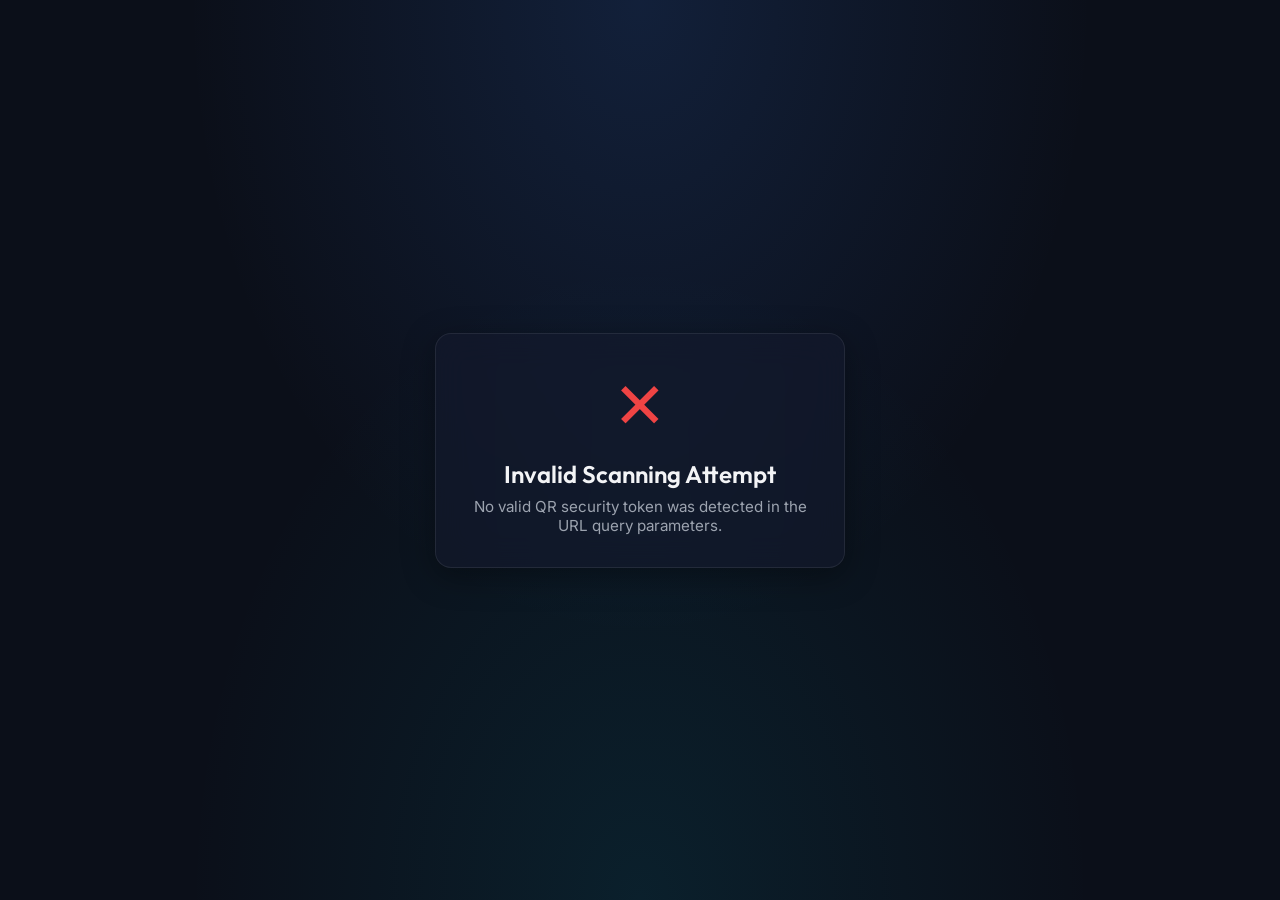
<file: src/main/resources/static/attendance.html>
<!DOCTYPE html>
<html lang="en">
<head>
    <meta charset="UTF-8">
    <meta name="viewport" content="width=device-width, initial-scale=1.0">
    <title>Class Check-in Portal</title>
    <!-- Google Fonts -->
    <link rel="preconnect" href="https://fonts.googleapis.com">
    <link rel="preconnect" href="https://fonts.gstatic.com" crossorigin>
    <link href="https://fonts.googleapis.com/css2?family=Inter:wght@300;400;500;600;700&family=Outfit:wght@400;500;600;700&display=swap" rel="stylesheet">
    
    <style>
        :root {
            --bg-base: #0b0f19;
            --bg-surface: rgba(20, 26, 46, 0.6);
            --bg-card: rgba(28, 37, 65, 0.45);
            --border-color: rgba(255, 255, 255, 0.08);
            --text-primary: #f3f4f6;
            --text-secondary: #9ca3af;
            --color-primary: #3b82f6;
            --color-primary-glow: rgba(59, 130, 246, 0.35);
            --color-success: #10b981;
            --color-warning: #f59e0b;
            --color-danger: #ef4444;
            --font-outfit: 'Outfit', sans-serif;
            --font-inter: 'Inter', sans-serif;
        }

        * {
            box-sizing: border-box;
            margin: 0;
            padding: 0;
        }

        body {
            background-color: var(--bg-base);
            background-image: 
                radial-gradient(at 50% 0%, rgba(59, 130, 246, 0.15) 0px, transparent 50%),
                radial-gradient(at 50% 100%, rgba(6, 182, 212, 0.1) 0px, transparent 50%);
            background-attachment: fixed;
            color: var(--text-primary);
            font-family: var(--font-inter);
            min-height: 100vh;
            display: flex;
            align-items: center;
            justify-content: center;
            padding: 1.5rem;
        }

        h2, h3, h4 {
            font-family: var(--font-outfit);
            font-weight: 600;
        }

        .card {
            background: var(--bg-surface);
            backdrop-filter: blur(16px);
            border: 1px solid var(--border-color);
            border-radius: 1rem;
            padding: 2rem;
            box-shadow: 0 8px 32px 0 rgba(0, 0, 0, 0.37);
            width: 100%;
            max-width: 410px;
            text-align: center;
            transition: all 0.3s ease;
        }

        .btn {
            display: inline-flex;
            align-items: center;
            justify-content: center;
            padding: 0.75rem 1.5rem;
            font-family: var(--font-inter);
            font-weight: 600;
            font-size: 0.95rem;
            border-radius: 0.5rem;
            border: none;
            cursor: pointer;
            transition: all 0.2s ease;
            gap: 0.5rem;
            width: 100%;
            margin-top: 1rem;
        }

        .btn-primary {
            background: var(--color-primary);
            color: white;
            box-shadow: 0 4px 14px var(--color-primary-glow);
        }

        .btn-primary:hover {
            background: #2563eb;
            transform: translateY(-1px);
            box-shadow: 0 6px 20px rgba(59, 130, 246, 0.5);
        }

        .form-group {
            margin-bottom: 1.25rem;
            text-align: left;
        }

        .form-group label {
            display: block;
            font-size: 0.875rem;
            font-weight: 500;
            color: var(--text-secondary);
            margin-bottom: 0.5rem;
        }

        .form-input {
            width: 100%;
            background: rgba(15, 23, 42, 0.6);
            border: 1px solid var(--border-color);
            padding: 0.75rem 1rem;
            border-radius: 0.5rem;
            color: white;
            font-family: var(--font-inter);
            font-size: 0.95rem;
        }

        .form-input:focus {
            outline: none;
            border-color: var(--color-primary);
        }

        .class-badge {
            background: rgba(59, 130, 246, 0.1);
            color: var(--color-primary);
            border: 1px solid rgba(59, 130, 246, 0.2);
            padding: 0.25rem 0.75rem;
            border-radius: 9999px;
            font-size: 0.75rem;
            font-weight: 600;
            display: inline-block;
            margin-bottom: 0.5rem;
            text-transform: uppercase;
        }

        .gps-status {
            margin: 1.5rem 0;
            padding: 1rem;
            background: rgba(255, 255, 255, 0.02);
            border-radius: 0.5rem;
            border: 1px solid var(--border-color);
            font-size: 0.85rem;
            text-align: left;
        }

        .status-dot {
            display: inline-block;
            width: 0.5rem;
            height: 0.5rem;
            border-radius: 50%;
            margin-right: 0.5rem;
        }

        .status-green { background-color: var(--color-success); box-shadow: 0 0 8px var(--color-success); }
        .status-yellow { background-color: var(--color-warning); box-shadow: 0 0 8px var(--color-warning); }
        .status-red { background-color: var(--color-danger); box-shadow: 0 0 8px var(--color-danger); }

        .response-icon {
            font-size: 4rem;
            margin-bottom: 1rem;
        }

        .response-success { color: var(--color-success); }
        .response-failed { color: var(--color-danger); }

        .hidden { display: none !important; }

        .preset-grid {
            display: grid;
            grid-template-columns: 1fr;
            gap: 0.5rem;
            margin-top: 1rem;
        }

        .preset-btn {
            background: rgba(255, 255, 255, 0.03);
            border: 1px solid var(--border-color);
            color: var(--text-primary);
            border-radius: 0.375rem;
            padding: 0.5rem;
            font-size: 0.8rem;
            cursor: pointer;
            text-align: center;
            transition: all 0.2s ease;
        }

        .preset-btn:hover {
            background: rgba(59, 130, 246, 0.1);
            border-color: var(--color-primary);
        }

        @media (max-width: 600px) {
            body {
                padding: 1rem 1.5rem;
            }
            .card {
                padding: 1.5rem 1.15rem;
                border-radius: 0.75rem;
            }
            h2 {
                font-size: 1.35rem !important;
            }
            p {
                font-size: 0.9rem !important;
            }
            .form-input {
                font-size: 0.9rem !important;
                padding: 0.65rem 0.85rem !important;
            }
            .btn {
                font-size: 0.9rem !important;
                padding: 0.65rem 1.25rem !important;
            }
            .gps-status {
                padding: 0.85rem !important;
                font-size: 0.8rem !important;
            }
            .gps-status div {
                font-size: 0.8rem !important;
            }
            #role-warning-msg {
                font-size: 0.8rem !important;
                padding: 0.65rem 0.85rem !important;
                margin-bottom: 1rem !important;
            }
        }

        /* Custom pulsing dots loader inside buttons */
        .btn-loader {
            display: inline-flex;
            align-items: center;
            justify-content: center;
            gap: 4px;
            height: 1rem;
            vertical-align: middle;
        }

        .btn-loader span {
            width: 6px;
            height: 6px;
            background-color: currentColor;
            border-radius: 50%;
            display: inline-block;
            animation: pulse-dot 1.2s infinite ease-in-out both;
        }

        .btn-loader span:nth-child(1) {
            animation-delay: -0.32s;
        }

        .btn-loader span:nth-child(2) {
            animation-delay: -0.16s;
        }

        @keyframes pulse-dot {
            0%, 80%, 100% { 
                transform: scale(0.6);
                opacity: 0.4;
            } 
            40% { 
                transform: scale(1.2);
                opacity: 1;
            }
        }

        .btn:disabled, .btn[disabled] {
            opacity: 0.6;
            cursor: not-allowed;
            pointer-events: none;
            box-shadow: none !important;
        }

        /* Fullscreen modern loading overlay with blur */
        .loading-overlay {
            position: fixed;
            top: 0;
            left: 0;
            width: 100vw;
            height: 100vh;
            background: rgba(11, 15, 25, 0.45);
            backdrop-filter: blur(12px);
            -webkit-backdrop-filter: blur(12px);
            z-index: 9999;
            display: flex;
            align-items: center;
            justify-content: center;
            opacity: 0;
            pointer-events: none;
            transition: opacity 0.3s ease;
        }

        .loading-overlay.active {
            opacity: 1;
            pointer-events: auto;
        }

        .loader-circle {
            width: 76px;
            height: 76px;
            border: 1.5px solid rgba(255, 255, 255, 0.05);
            border-top: 1.5px solid var(--color-primary);
            border-radius: 50%;
            animation: spin 0.8s linear infinite;
        }

        @keyframes spin {
            0% { transform: rotate(0deg); }
            100% { transform: rotate(360deg); }
        }
    </style>
</head>
<body>

    <!-- Fullscreen Loading Overlay -->
    <div id="fullscreen-loading" class="loading-overlay">
        <div class="loader-circle"></div>
    </div>

    <!-- STATE 1: ERROR / NO TOKEN -->
    <div id="no-token-card" class="card hidden">
        <div class="response-icon response-failed">✕</div>
        <h2>Invalid Scanning Attempt</h2>
        <p style="color: var(--text-secondary); margin-top: 0.5rem; font-size: 0.95rem;">No valid QR security token was detected in the URL query parameters.</p>
    </div>

    <!-- STATE 2: CHECKING SESSION DETAILS -->
    <div id="loading-card" class="card">
        <div class="class-badge">Verifying QR</div>
        <h2 style="margin-top: 0.5rem;">Authenticating Session...</h2>
        <p style="color: var(--text-secondary); margin-top: 0.5rem; font-size: 0.9rem;">Fetching security parameters and class configurations from the database...</p>
    </div>

    <!-- STATE 3: STUDENT LOGIN REQUIRED -->
    <div id="login-card" class="card hidden">
        <div class="class-badge" id="login-session-module">Authentication Required</div>
        <h2 style="margin: 0.5rem 0 0.25rem 0;" id="login-session-topic">Student Check-in</h2>
        <p style="color: var(--text-secondary); font-size: 0.85rem; margin-bottom: 1.25rem;">Sign in to record attendance for: <span id="target-class-name" style="color: white; font-weight: 500;">Class</span></p>
        
        <div id="role-warning-msg" class="hidden" style="margin-bottom: 1.25rem; padding: 0.75rem 1rem; border-radius: 0.5rem; background: rgba(245, 158, 11, 0.12); border: 1px solid rgba(245, 158, 11, 0.25); font-size: 0.85rem; color: #fbbf24; text-align: left; line-height: 1.45;">
            ⚠️ <strong>Notice:</strong> You are currently logged in as a Lecturer/Admin. To check in, please sign in with a Student account.
        </div>

        <div class="gps-status" style="margin-bottom: 1.25rem;">
            <div style="font-weight:600; margin-bottom: 0.5rem; display: flex; align-items: center;">
                <span id="gps-status-dot" class="status-dot status-yellow"></span>
                <span id="gps-status-text">Location Access Required</span>
            </div>
            
            <div id="gps-error-msg" class="hidden" style="margin-top: 0.75rem; padding: 0.6rem; border-radius: 0.25rem; background: rgba(239, 68, 68, 0.1); border: 1px solid rgba(239, 68, 68, 0.2); font-size: 0.75rem; color: #f87171; text-align: left; line-height: 1.4;"></div>
            
            <button class="btn btn-primary" id="btn-gps-authorize" onclick="acquireLocation()" style="margin-top: 0.75rem; padding: 0.5rem; font-size: 0.85rem; background: var(--color-primary); color: white; border: none; box-shadow: 0 4px 10px var(--color-primary-glow);">Authorize GPS Location</button>
        </div>

        <form id="student-login-form">
            <div class="form-group">
                <label for="login-email">Email Address</label>
                <input type="email" id="login-email" class="form-input" placeholder="student01@example.com" required>
            </div>
            <div class="form-group">
                <label for="login-password">Password</label>
                <input type="password" id="login-password" class="form-input" placeholder="••••••••" required>
            </div>
            
            <div id="login-error-msg" class="hidden" style="margin-top: 0.5rem; margin-bottom: 1rem; padding: 0.6rem 0.85rem; border-radius: 0.5rem; background: rgba(239, 68, 68, 0.1); border: 1px solid rgba(239, 68, 68, 0.2); font-size: 0.85rem; color: #f87171; text-align: left; line-height: 1.4;"></div>

            <button type="submit" id="student-login-submit-btn" class="btn btn-primary" disabled style="opacity: 0.5; cursor: not-allowed; margin-top: 0.5rem;">Sign In & Check In</button>
        </form>
    </div>

    <!-- STATE 5: RESPONSE STATE -->
    <div id="response-card" class="card hidden">
        <div id="response-icon" class="response-icon">✓</div>
        <h2 id="response-title">Thank you!</h2>
        <p id="response-desc" style="color: var(--text-secondary); margin-top: 0.5rem; font-size: 0.95rem;">Attendance recorded successfully.</p>
        
        <div id="response-badge-container" style="margin: 1.5rem 0;">
            <div style="font-size: 0.8rem; color: var(--text-secondary); margin-bottom: 0.25rem;">Security Classification:</div>
            <span id="response-flag-badge" class="class-badge" style="background: rgba(16, 185, 129, 0.15); color: var(--color-success); border-color: rgba(16, 185, 129, 0.3);">Flag Level: None</span>
            <div id="response-flag-reason" style="font-size: 0.75rem; color: var(--color-danger); margin-top: 0.5rem; max-width: 320px; margin-left: auto; margin-right: auto;"></div>
        </div>
    </div>

    <script>
        const BASE_URL = window.location.origin;
        let qrToken = "";
        let jwtToken = sessionStorage.getItem("jwt_token") || "";
        let sessionDetails = null;

        function getRoleFromToken(token) {
            if (!token) return null;
            try {
                const base64Url = token.split('.')[1];
                const base64 = base64Url.replace(/-/g, '+').replace(/_/g, '/');
                const jsonPayload = decodeURIComponent(window.atob(base64).split('').map(c => {
                    return '%' + ('00' + c.charCodeAt(0).toString(16)).slice(-2);
                }).join(''));
                const claims = JSON.parse(jsonPayload);
                if (claims.exp * 1000 < Date.now()) {
                    sessionStorage.removeItem("jwt_token");
                    return null;
                }
                return claims.role;
            } catch (e) {
                sessionStorage.removeItem("jwt_token");
                return null;
            }
        }

        // GPS parameters
        let currentLatitude = null;
        let currentLongitude = null;
        let gpsAccuracy = null;
        let fingerprint = "fp-" + Math.random().toString(36).substring(2, 10).toUpperCase();
        let isRooted = false;
        let isVpn = false;

        window.addEventListener('DOMContentLoaded', () => {
            // Clear any student token to always force login for check-in
            const userRole = getRoleFromToken(sessionStorage.getItem("jwt_token"));
            if (userRole === 'STUDENT') {
                sessionStorage.removeItem("jwt_token");
                jwtToken = "";
            }

            // Get token from query param
            const urlParams = new URLSearchParams(window.location.search);
            qrToken = urlParams.get('token') || "";

            // Check for vpn or root query params or simulator/automation indicators
            isVpn = urlParams.get('vpn') === 'true';
            isRooted = urlParams.get('root') === 'true' || navigator.webdriver === true;

            const ua = navigator.userAgent.toLowerCase();
            if (ua.includes("emulator") || ua.includes("android sdk") || ua.includes("genymotion") || ua.includes("bluestacks") || ua.includes("rooted")) {
                isRooted = true;
            }

            if (!qrToken) {
                showCard("no-token-card");
                return;
            }

            // Fetch session metadata first
            verifySessionToken();
        });

        function showCard(cardId) {
            ["no-token-card", "loading-card", "login-card", "response-card"].forEach(id => {
                document.getElementById(id).classList.add("hidden");
            });
            document.getElementById(cardId).classList.remove("hidden");
        }

        function fillCredential(email, password) {
            document.getElementById("login-email").value = email;
            document.getElementById("login-password").value = password;
        }

        async function verifySessionToken() {
            try {
                const res = await fetch(`${BASE_URL}/api/session/qr/${qrToken}`);
                if (!res.ok) {
                    throw new Error("Invalid or Expired QR code");
                }
                sessionDetails = await res.json();
                
                // Show session info
                document.getElementById("target-class-name").textContent = `${sessionDetails.moduleCode} - ${sessionDetails.moduleName}`;
                document.getElementById("login-session-module").textContent = sessionDetails.moduleCode;
                document.getElementById("login-session-topic").textContent = sessionDetails.lectureTopic;
                
                // Check if user is logged in and has STUDENT role
                const userRole = getRoleFromToken(jwtToken);
                if (!jwtToken || userRole !== 'STUDENT') {
                    if (userRole && userRole !== 'STUDENT') {
                        document.getElementById("role-warning-msg").classList.remove("hidden");
                    } else {
                        document.getElementById("role-warning-msg").classList.add("hidden");
                    }
                    showCard("login-card");
                    acquireLocation(); // Automatically acquire location on load
                } else {
                    showCard("login-card");
                    acquireLocation();
                }

            } catch (err) {
                document.getElementById("loading-card").innerHTML = `
                    <div class="response-icon response-failed">✕</div>
                    <h2>Session Check Failed</h2>
                    <p style="color: var(--text-secondary); margin-top: 0.5rem; font-size: 0.95rem;">${err.message}</p>
                `;
            }
        }

        // Student Login
        document.getElementById("student-login-form").addEventListener("submit", async (e) => {
            e.preventDefault();
            const email = document.getElementById("login-email").value;
            const password = document.getElementById("login-password").value;
            const errorBox = document.getElementById("login-error-msg");
            errorBox.classList.add("hidden");

            const submitBtn = document.getElementById("student-login-submit-btn");
            if (submitBtn) {
                submitBtn.disabled = true;
                submitBtn.innerHTML = '<div class="btn-loader"><span></span><span></span><span></span></div>';
            }

            const overlay = document.getElementById("fullscreen-loading");
            if (overlay) {
                overlay.classList.add("active");
            }

            try {
                const res = await fetch(`${BASE_URL}/api/auth/login`, {
                    method: "POST",
                    headers: { "Content-Type": "application/json" },
                    body: JSON.stringify({ email, password, qrToken })
                });

                if (!res.ok) {
                    const error = await res.json();
                    throw new Error(error.message || "Invalid credentials");
                }

                const data = await res.json();
                
                if (data.role !== 'STUDENT') {
                    throw new Error("Access denied: Only student accounts are allowed to check in.");
                }
                
                // Save token
                jwtToken = data.token;
                sessionStorage.setItem("jwt_token", jwtToken);
                document.getElementById("role-warning-msg").classList.add("hidden");

                // Immediately submit check-in
                await submitAttendanceDirectly(jwtToken);

            } catch (err) {
                if (overlay) {
                    overlay.classList.remove("active");
                }
                errorBox.textContent = err.message;
                errorBox.classList.remove("hidden");
                if (err.message && err.message.includes("already recorded")) {
                    errorBox.style.background = "rgba(16, 185, 129, 0.15)";
                    errorBox.style.border = "1px solid rgba(16, 185, 129, 0.3)";
                    errorBox.style.color = "#34d399";
                    document.getElementById("login-email").value = "";
                    document.getElementById("login-password").value = "";
                } else {
                    errorBox.style.background = "rgba(239, 68, 68, 0.1)";
                    errorBox.style.border = "1px solid rgba(239, 68, 68, 0.2)";
                    errorBox.style.color = "#f87171";
                }
                if (submitBtn) {
                    submitBtn.disabled = false;
                    submitBtn.innerHTML = "Sign In & Check In";
                }
            }
        });

        // Submit Attendance directly
        async function submitAttendanceDirectly(token) {
            const errorBox = document.getElementById("login-error-msg");
            errorBox.classList.add("hidden");

            const payload = {
                qrToken,
                latitude: currentLatitude,
                longitude: currentLongitude,
                gpsAccuracy: gpsAccuracy,
                deviceFingerprint: fingerprint,
                deviceRooted: isRooted,
                vpnUsed: isVpn
            };

            try {
                const res = await fetch(`${BASE_URL}/api/attendance/submit`, {
                    method: "POST",
                    headers: {
                        "Content-Type": "application/json",
                        "Authorization": `Bearer ${token}`
                    },
                    body: JSON.stringify(payload)
                });

                const data = await res.json();

                if (!res.ok) {
                    throw new Error(data.message || "Failed to submit attendance check-in");
                }

                // Hide full screen overlay
                const overlay = document.getElementById("fullscreen-loading");
                if (overlay) {
                    overlay.classList.remove("active");
                }

                // Show response card
                showCard("response-card");
                
                const icon = document.getElementById("response-icon");
                const title = document.getElementById("response-title");
                const desc = document.getElementById("response-desc");
                const badge = document.getElementById("response-flag-badge");
                const reason = document.getElementById("response-flag-reason");

                if (data.status === 'REJECTED') {
                    icon.textContent = "✕";
                    icon.className = "response-icon response-failed";
                    title.textContent = "Check-in Rejected";
                    desc.textContent = "Security validation checks failed. Attendance was not recorded as present.";
                    badge.textContent = `Flag Level: ${data.flagLevel}`;
                    badge.style.color = "var(--color-danger)";
                    badge.style.backgroundColor = "rgba(239, 68, 68, 0.15)";
                    badge.style.borderColor = "rgba(239, 68, 68, 0.3)";
                    reason.textContent = `Reason: ${data.flagReason}`;
                } else {
                    icon.textContent = "✓";
                    icon.className = "response-icon response-success";
                    title.textContent = "Thank you!";
                    desc.textContent = `Attendance recorded successfully. Status: ${data.status}`;
                    badge.textContent = `Flag Level: ${data.flagLevel}`;
                    
                    if (data.flagLevel === 'NONE') {
                        badge.style.color = "var(--color-success)";
                        badge.style.backgroundColor = "rgba(16, 185, 129, 0.15)";
                        badge.style.borderColor = "rgba(16, 185, 129, 0.3)";
                    } else if (data.flagLevel === 'LOW') {
                        badge.style.color = "var(--color-primary)";
                        badge.style.backgroundColor = "rgba(59, 130, 246, 0.15)";
                        badge.style.borderColor = "rgba(59, 130, 246, 0.3)";
                    } else {
                        badge.style.color = "var(--color-warning)";
                        badge.style.backgroundColor = "rgba(245, 158, 11, 0.15)";
                        badge.style.borderColor = "rgba(245, 158, 11, 0.3)";
                    }
                    
                    reason.textContent = data.flagReason ? `Warnings: ${data.flagReason}` : "";
                }

            } catch (err) {
                const overlay = document.getElementById("fullscreen-loading");
                if (overlay) {
                    overlay.classList.remove("active");
                }
                errorBox.textContent = err.message;
                errorBox.classList.remove("hidden");
                if (err.message && err.message.includes("already recorded")) {
                    errorBox.style.background = "rgba(16, 185, 129, 0.15)";
                    errorBox.style.border = "1px solid rgba(16, 185, 129, 0.3)";
                    errorBox.style.color = "#34d399";
                } else {
                    errorBox.style.background = "rgba(239, 68, 68, 0.1)";
                    errorBox.style.border = "1px solid rgba(239, 68, 68, 0.2)";
                    errorBox.style.color = "#f87171";
                }
                throw err;
            }
        }

        // GPS Capture
        function acquireLocation() {
            const errorBox = document.getElementById("gps-error-msg");
            errorBox.classList.add("hidden");

            if (!window.isSecureContext && window.location.hostname !== 'localhost' && window.location.hostname !== '127.0.0.1') {
                const warnMsg = "⚠️ <strong>Security Notice:</strong> iOS Safari and modern mobile browsers require a secure connection (HTTPS) to access GPS location. Since this page is loaded over insecure HTTP, location capture is blocked by the browser. Please serve the application over HTTPS, or check in via 'localhost' on your computer.";
                errorBox.innerHTML = warnMsg;
                errorBox.classList.remove("hidden");
                updateGpsUI(false, "Insecure HTTP Context (Blocked)", null, null, null);
                return;
            }

            if (!navigator.geolocation) {
                updateGpsUI(false, "GPS not supported by browser", null, null, null);
                return;
            }

            updateGpsUI(null, "Acquiring Coordinates...", null, null, null);

            navigator.geolocation.getCurrentPosition(
                (position) => {
                    currentLatitude = position.coords.latitude;
                    currentLongitude = position.coords.longitude;
                    gpsAccuracy = position.coords.accuracy;
                    updateGpsUI(true, "Coordinates Acquired", currentLatitude, currentLongitude, gpsAccuracy);
                    
                    // Change Authorize button text to Recalibrate
                    const authBtn = document.getElementById("btn-gps-authorize");
                    authBtn.textContent = "Recalibrate GPS Location";
                    authBtn.style.background = "rgba(255,255,255,0.05)";
                    authBtn.style.border = "1px solid var(--border-color)";
                    authBtn.style.boxShadow = "none";
                    
                    errorBox.classList.add("hidden");
                },
                (error) => {
                    let friendlyError = `Access Denied: ${error.message}`;
                    if (error.code === 1) { // PERMISSION_DENIED
                        friendlyError = "Permission Denied. Please enable location services in your phone's settings and allow the browser to access your location.";
                    }
                    errorBox.innerHTML = `⚠️ <strong>GPS Error:</strong> ${friendlyError}`;
                    errorBox.classList.remove("hidden");
                    updateGpsUI(false, "Unable to get the location", null, null, null);
                },
                { enableHighAccuracy: true, timeout: 10000, maximumAge: 0 }
            );
        }

        function updateGpsUI(success, statusText, lat, lng, acc) {
            const dot = document.getElementById("gps-status-dot");
            const text = document.getElementById("gps-status-text");
            const submitBtn = document.getElementById("student-login-submit-btn");

            text.textContent = statusText;

            if (success === null) {
                dot.className = "status-dot status-yellow";
                submitBtn.disabled = true;
                submitBtn.style.opacity = "0.5";
                submitBtn.style.cursor = "not-allowed";
            } else if (success) {
                dot.className = "status-dot status-green";
                submitBtn.disabled = false;
                submitBtn.style.opacity = "1";
                submitBtn.style.cursor = "pointer";
            } else {
                dot.className = "status-dot status-red";
                submitBtn.disabled = true;
                submitBtn.style.opacity = "0.5";
                submitBtn.style.cursor = "not-allowed";
            }
        }
    </script>
</body>
</html>
</file>
